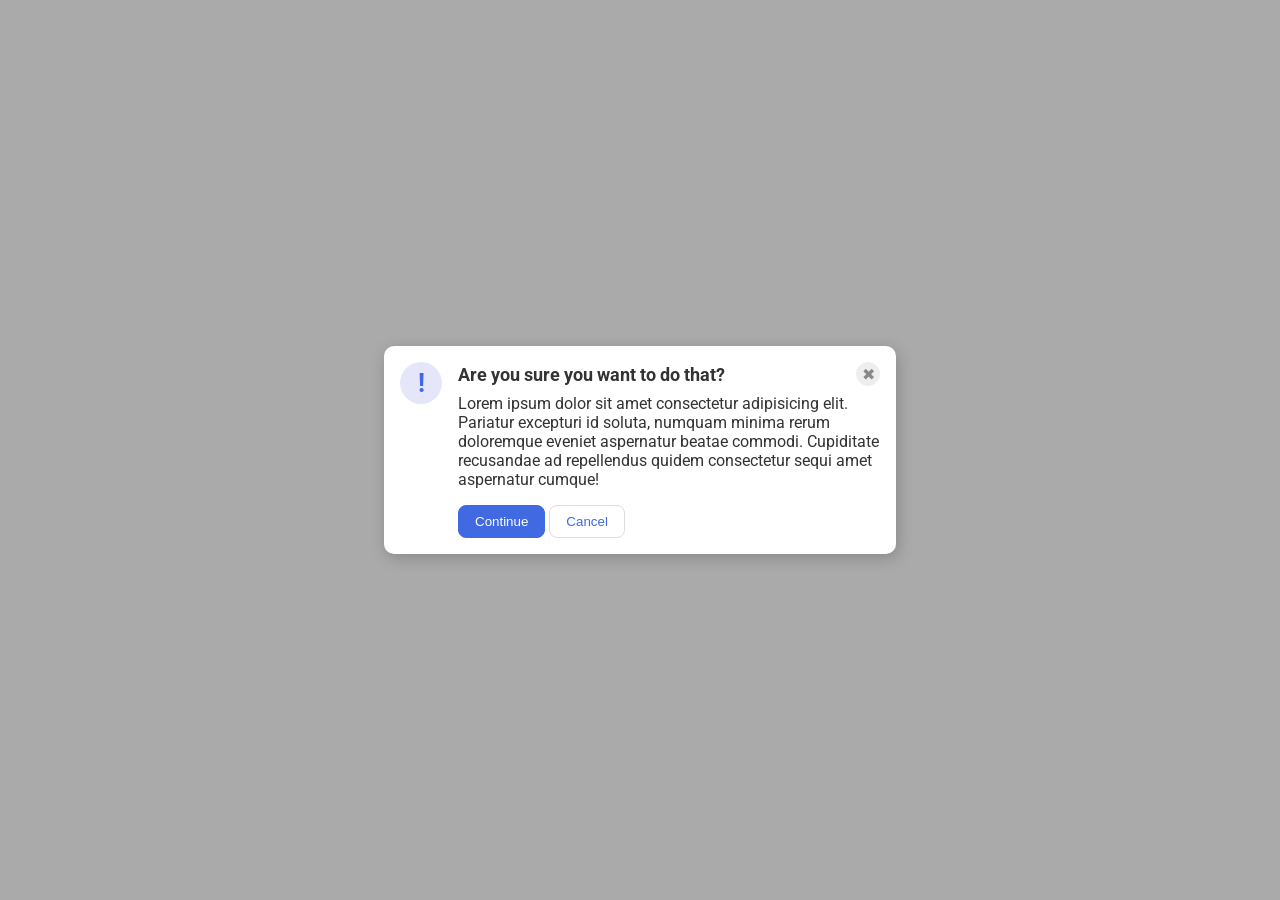
<file: foundations/flex/05-flex-modal/index.html>
<!DOCTYPE html>
<html lang="en">
  <head>
    <meta charset="UTF-8">
    <meta http-equiv="X-UA-Compatible" content="IE=edge">
    <meta name="viewport" content="width=device-width, initial-scale=1.0">
    <link rel="stylesheet" href="style.css">
    <title>Modal</title>
  </head>
  <body>
    <div class="modal">
      <div class="icon">!</div>
      
      <div class="container">
        <div class="header">Are you sure you want to do that?
          <button class="close-button">✖</button>
        </div>
        <div class="text">Lorem ipsum dolor sit amet consectetur adipisicing elit. Pariatur excepturi id soluta, numquam minima rerum doloremque eveniet aspernatur beatae commodi. Cupiditate recusandae ad repellendus quidem consectetur sequi amet aspernatur cumque!</div>
        <button class="continue">Continue</button>
        <button class="cancel">Cancel</button>
      </div>
    </div>
  </body>
</html>
</file>
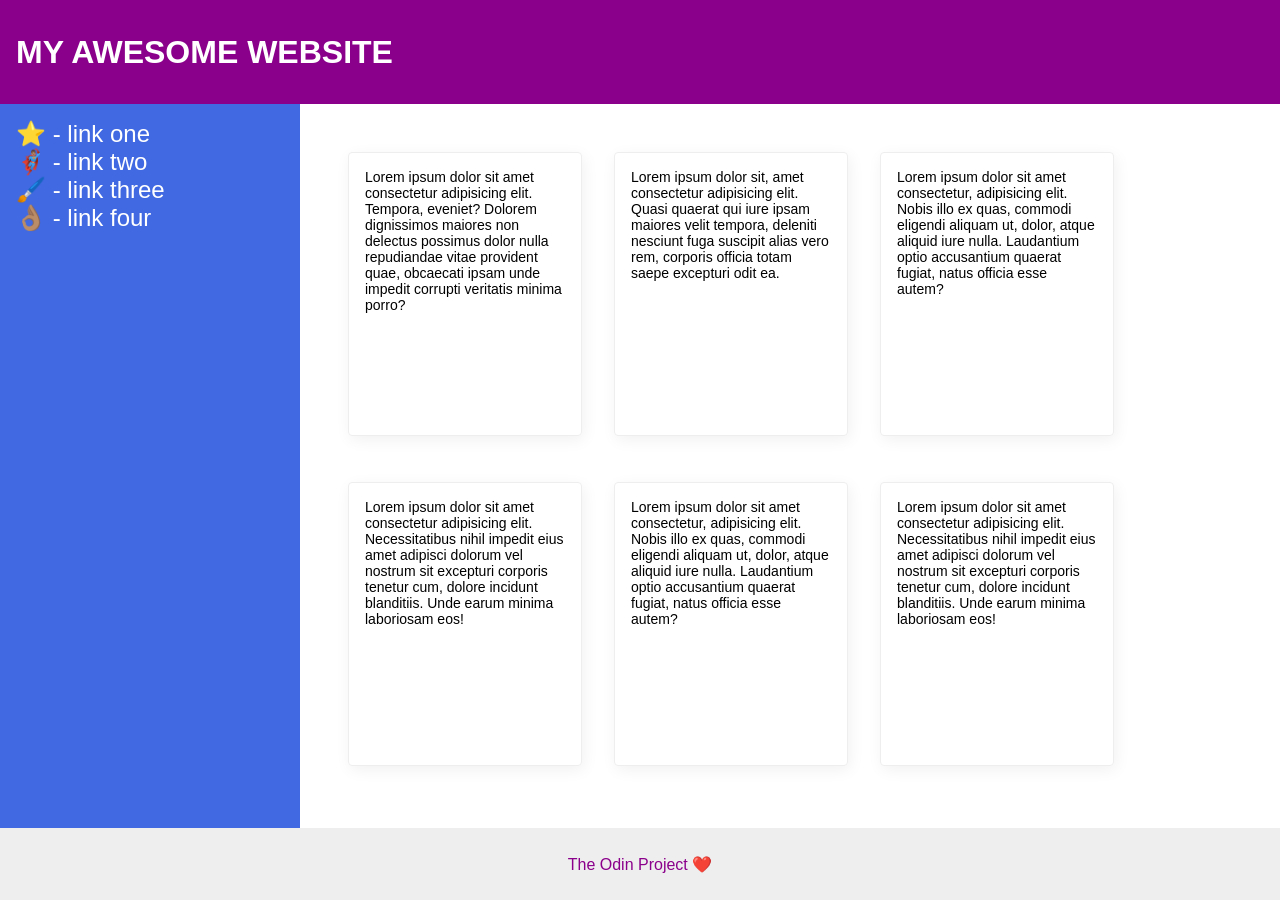
<file: foundations/flex/07-flex-layout-2/index.html>
<!DOCTYPE html>
<html lang="en">
  <head>
    <meta charset="UTF-8">
    <meta http-equiv="X-UA-Compatible" content="IE=edge">
    <meta name="viewport" content="width=device-width, initial-scale=1.0">
    <title>The Holy Grail</title>
    <link rel="stylesheet" href="style.css">
  </head>
  <body>
      <div class="header">
        MY AWESOME WEBSITE
      </div>
      
      <div class="main">
        <div class="sidebar">
          <ul>
            <li><a href="#">⭐ - link one</a></li>
            <li><a href="#">🦸🏽‍♂️ - link two</a></li>
            <li><a href="#">🖌️ - link three</a></li>
            <li><a href="#">👌🏽 - link four</a></li>
          </ul>
        </div>

        <div class="content">
          <div class="card">Lorem ipsum dolor sit amet consectetur adipisicing elit. Tempora, eveniet? Dolorem dignissimos maiores non delectus possimus dolor nulla repudiandae vitae provident quae, obcaecati ipsam unde impedit corrupti veritatis minima porro?</div>
          <div class="card">Lorem ipsum dolor sit, amet consectetur adipisicing elit. Quasi quaerat qui iure ipsam maiores velit tempora, deleniti nesciunt fuga suscipit alias vero rem, corporis officia totam saepe excepturi odit ea.</div>
          <div class="card">Lorem ipsum dolor sit amet consectetur, adipisicing elit. Nobis illo ex quas, commodi eligendi aliquam ut, dolor, atque aliquid iure nulla. Laudantium optio accusantium quaerat fugiat, natus officia esse autem?</div>
          <div class="card">Lorem ipsum dolor sit amet consectetur adipisicing elit. Necessitatibus nihil impedit eius amet adipisci dolorum vel nostrum sit excepturi corporis tenetur cum, dolore incidunt blanditiis. Unde earum minima laboriosam eos!</div>
          <div class="card">Lorem ipsum dolor sit amet consectetur, adipisicing elit. Nobis illo ex quas, commodi eligendi aliquam ut, dolor, atque aliquid iure nulla. Laudantium optio accusantium quaerat fugiat, natus officia esse autem?</div>
          <div class="card">Lorem ipsum dolor sit amet consectetur adipisicing elit. Necessitatibus nihil impedit eius amet adipisci dolorum vel nostrum sit excepturi corporis tenetur cum, dolore incidunt blanditiis. Unde earum minima laboriosam eos!</div>
        </div>
      </div>
      
      <div class="footer">
        The Odin Project ❤️
      </div>
  </body>
</html>
</file>
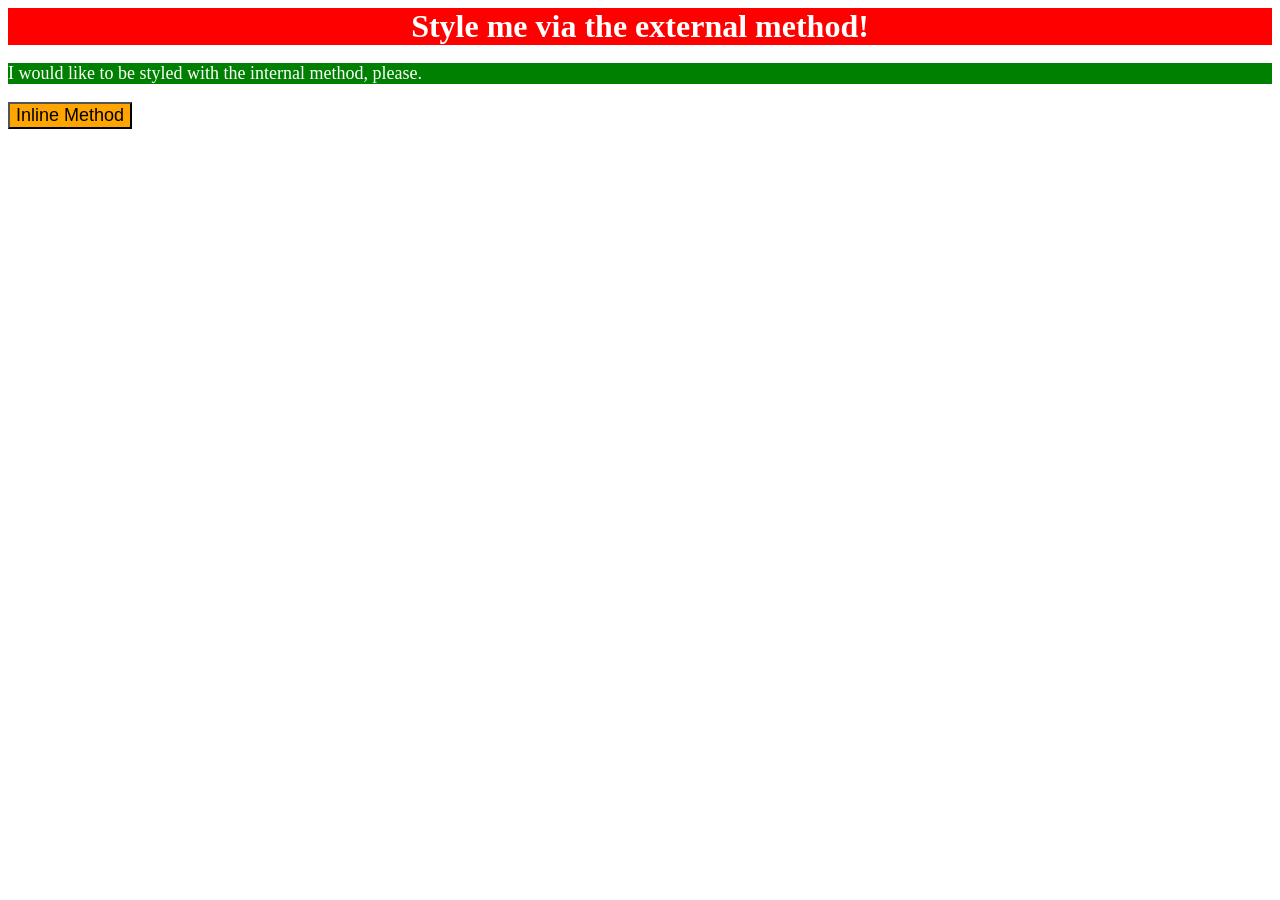
<file: foundations/intro-to-css/01-css-methods/index.html>
<!DOCTYPE html>
<html lang="en">
  <head>
    <meta charset="UTF-8">
    <meta http-equiv="X-UA-Compatible" content="IE=edge">
    <meta name="viewport" content="width=device-width, initial-scale=1.0">
    <title>Methods for Adding CSS</title>
    <link rel="stylesheet" href="style.css">
    
    <style>
      p {
        background-color: green;
        color: white;
        font-size: 18px;
      }
    </style>
  </head>
  <body>
    <div>Style me via the external method!</div>
    <p>I would like to be styled with the internal method, please.</p>
    <button style=" background-color: orange; font-size: 18px;">Inline Method</button>
  </body>
</html>
</file>
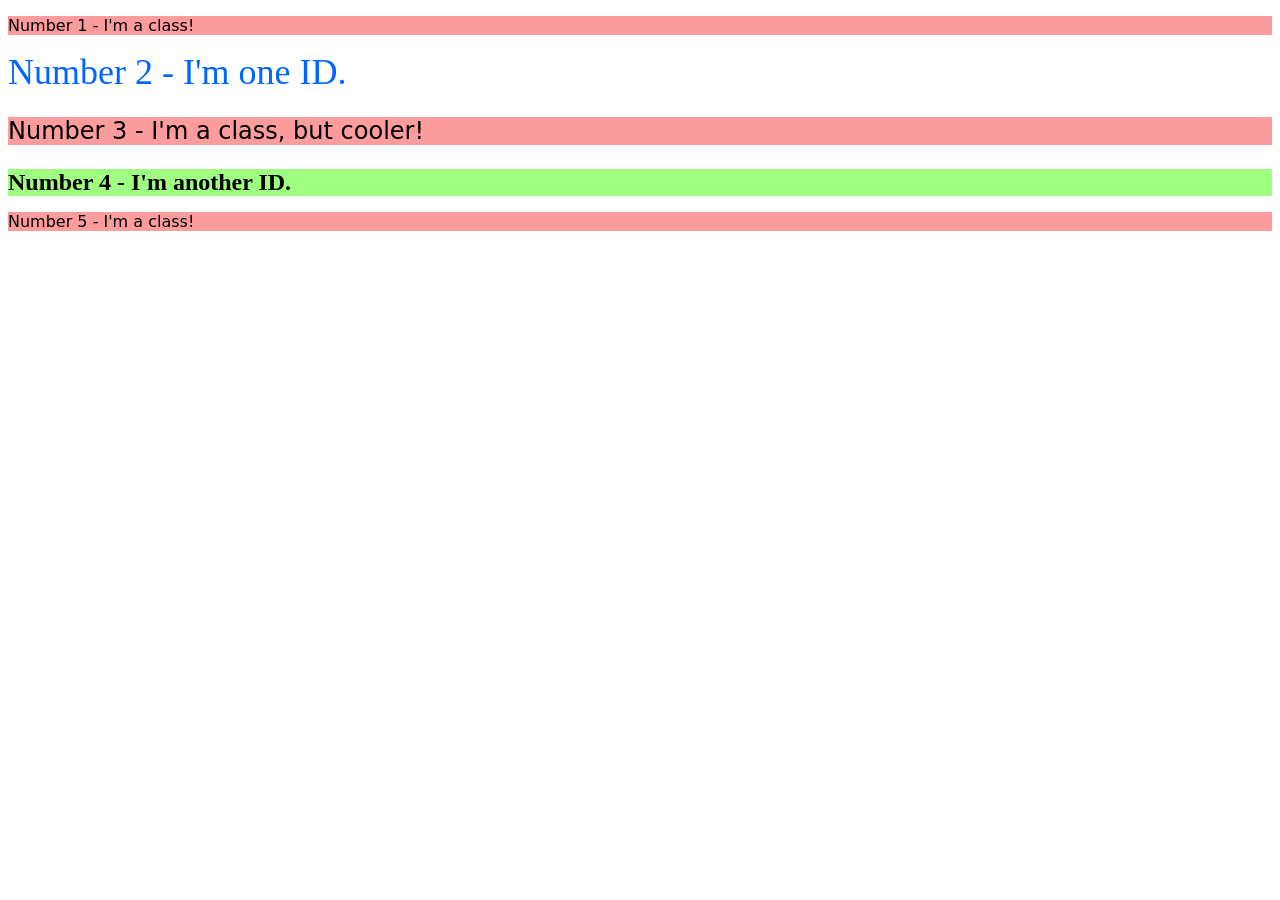
<file: foundations/intro-to-css/02-class-id-selectors/index.html>
<!DOCTYPE html>
<html lang="en">
  <head>
    <meta charset="UTF-8">
    <meta http-equiv="X-UA-Compatible" content="IE=edge">
    <meta name="viewport" content="width=device-width, initial-scale=1.0">
    <title>Class and ID Selectors</title>
    <link rel="stylesheet" href="style.css">
  </head>
  <body>
    <p class="class">Number 1 - I'm a class!</p>
    <div id="id1">Number 2 - I'm one ID.</div>
    <p class="class font-size">Number 3 - I'm a class, but cooler!</p>
    <div id="id2">Number 4 - I'm another ID.</div>
    <p class="class">Number 5 - I'm a class!</p>
  </body>
</html>
</file>
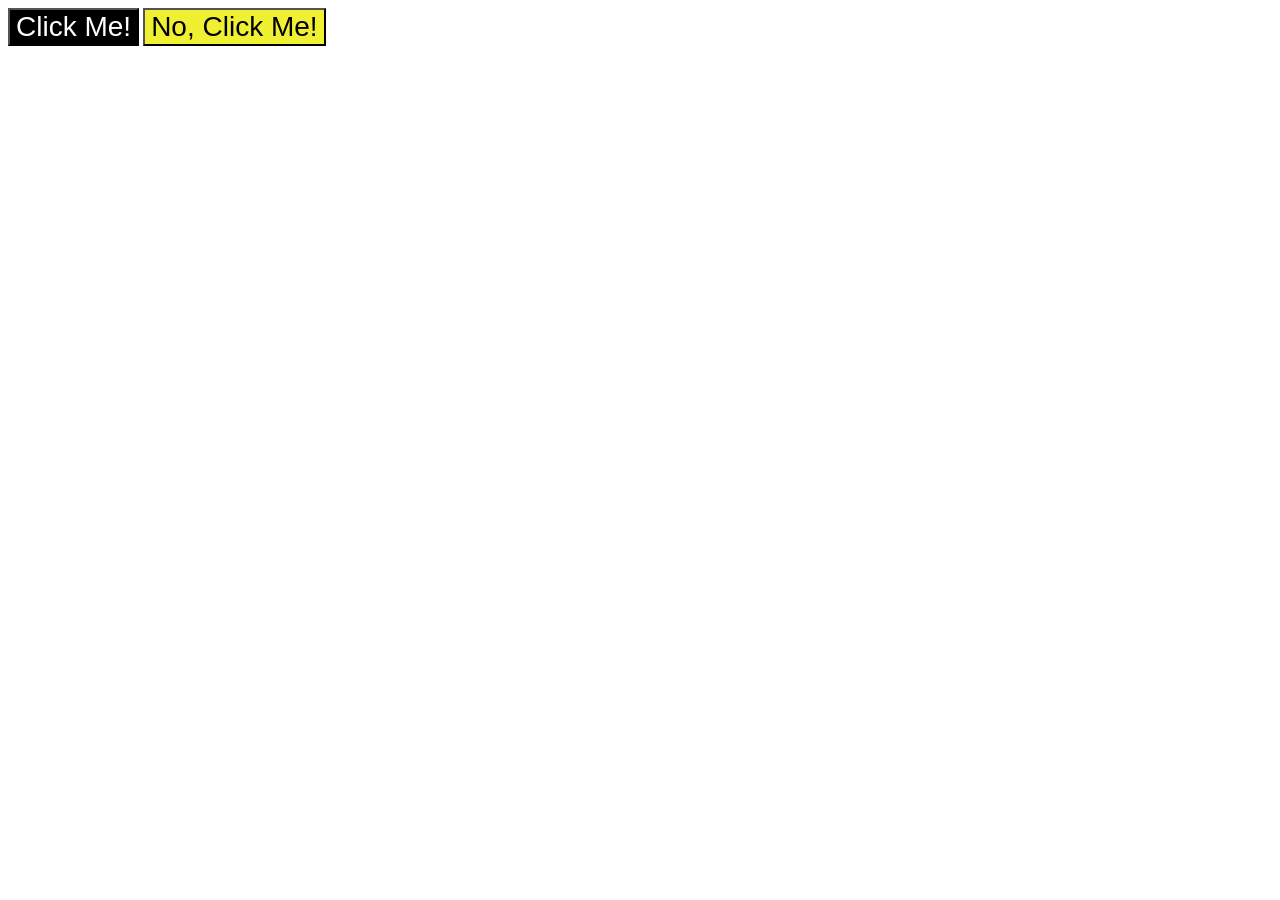
<file: foundations/intro-to-css/03-grouping-selectors/index.html>
<!DOCTYPE html>
<html lang="en">
  <head>
    <meta charset="UTF-8">
    <meta http-equiv="X-UA-Compatible" content="IE=edge">
    <meta name="viewport" content="width=device-width, initial-scale=1.0">
    <title>Grouping Selectors</title>
    <link rel="stylesheet" href="style.css">
  </head>
  <body>
    <button class="click-me">Click Me!</button>
    <button class="no-click-me">No, Click Me!</button>
  </body>
</html>
</file>
<file: foundations/flex/05-flex-modal/style.css>
@import url('https://fonts.googleapis.com/css2?family=Roboto:wght@400;700&display=swap');

html, body {
  height: 100%;
}

body {
  font-family: Roboto, sans-serif;
  margin: 0;
  background: #aaa;
  color: #333;
  /* I'll give you this one for free lol */
  display: flex;
  align-items: center;
  justify-content: center;
}

.modal {
  background: white;
  width: 480px;
  border-radius: 10px;
  box-shadow: 2px 4px 16px rgba(0,0,0,.2);
  display: flex;
  gap: 16px;
  padding: 16px;
}

.icon {
  color: royalblue;
  font-size: 26px;
  font-weight: 700;
  background: lavender;
  width: 42px;
  height: 42px;
  border-radius: 50%;
  display: flex;
  align-items: center;
  justify-content: center;
  margin: 0;
  flex-shrink: 0;
}

.close-button {
  background: #eee;
  border-radius: 50%;
  color: #888;
  font-weight: 400;
  font-size: 16px;
  height: 24px;
  width: 24px;
  display: flex;
  align-items: center;
  justify-content: center;
  border: 1px solid #eee;
  padding: 0;
}

button {
  cursor: pointer;
  padding: 8px 16px;
  border-radius: 8px;
}

button.continue {
  background: royalblue;
  border: 1px solid royalblue;
  color: white;
}

button.cancel {
  background: white;
  border: 1px solid #ddd;
  color: royalblue;
}

.header {
  display: flex;
  align-items: center;
  justify-content: space-between;
  font-size: 18px;
  font-weight: 700;
  margin-bottom: 8px;
}

.text {
  margin-bottom: 16px;
}
</file>
<file: foundations/flex/07-flex-layout-2/style.css>
body {
  font-family: -apple-system, BlinkMacSystemFont, 'Segoe UI', Roboto, Oxygen, Ubuntu, Cantarell, 'Open Sans', 'Helvetica Neue', sans-serif;
  margin: 0;
  min-height: 100vh;
}

.header {
  height: 72px;
  background: darkmagenta;
  color: white;
}

.footer {
  height: 72px;
  background: #eee;
  color: darkmagenta;
}

.sidebar {
  width: 300px;
  background: royalblue;
  box-sizing: border-box;
}

.card {
  border: 1px solid #eee;
  box-shadow: 2px 4px 16px rgba(0,0,0,.06);
  border-radius: 4px;
}

html, body {
  display: flex;
  flex-direction: column;
}

.header {
  display: flex;
  align-items: center;
  font-size: 32px;
  font-weight: 900;
  padding: 16px;
}

.footer {
  display: flex;
  justify-content: center;
  align-items: center;
}

.main {
  display: flex;
  flex: 1;
}

.sidebar {
  flex-shrink: 0;
  padding: 16px;
}

ul,a {
  font-size: 24px;
  color: white;
  list-style: none;
  text-decoration: none;
  margin: 0;
  padding: 0;
}

.content {
  display: flex;
  padding: 48px;
  flex-wrap: wrap;
  gap: 32px;
}

.card {
  font-family: Arial, Helvetica, sans-serif;
  height: 250px;
  width: 200px;
  padding: 16px;
  font-size: 14px;
}
</file>
<file: foundations/intro-to-css/01-css-methods/style.css>
div {
    background-color: red;
    color: white;
    font-size: 32px;
    font-weight: bold;
    text-align: center;
}
</file>
<file: foundations/intro-to-css/02-class-id-selectors/style.css>
/* Add CSS Styling */

.class{
    background-color: rgb(253, 156, 156);
    font-family: Verdana, "DejaVu sans", sans-serif;
}

#id1 {
    color: #0066ff;
    font-size: 36px;
}

.class.font-size{
    font-size: 24px;
}

#id2 {
    background-color: hsl(105, 100%, 75%);
    font-size: 24px;
    font-weight: 700;
}
</file>
<file: foundations/intro-to-css/03-grouping-selectors/style.css>
/* Add CSS Styling */

.click-me {
    background-color: #000000;
    color: rgb(255, 255, 255);
}

.no-click-me {
    background-color: hsl(60, 86%, 57%);
}

.click-me,
.no-click-me {
    font-size: 28px;
    font-family: Helvetica, "Times New Roman", sans-serif;
}
</file>
